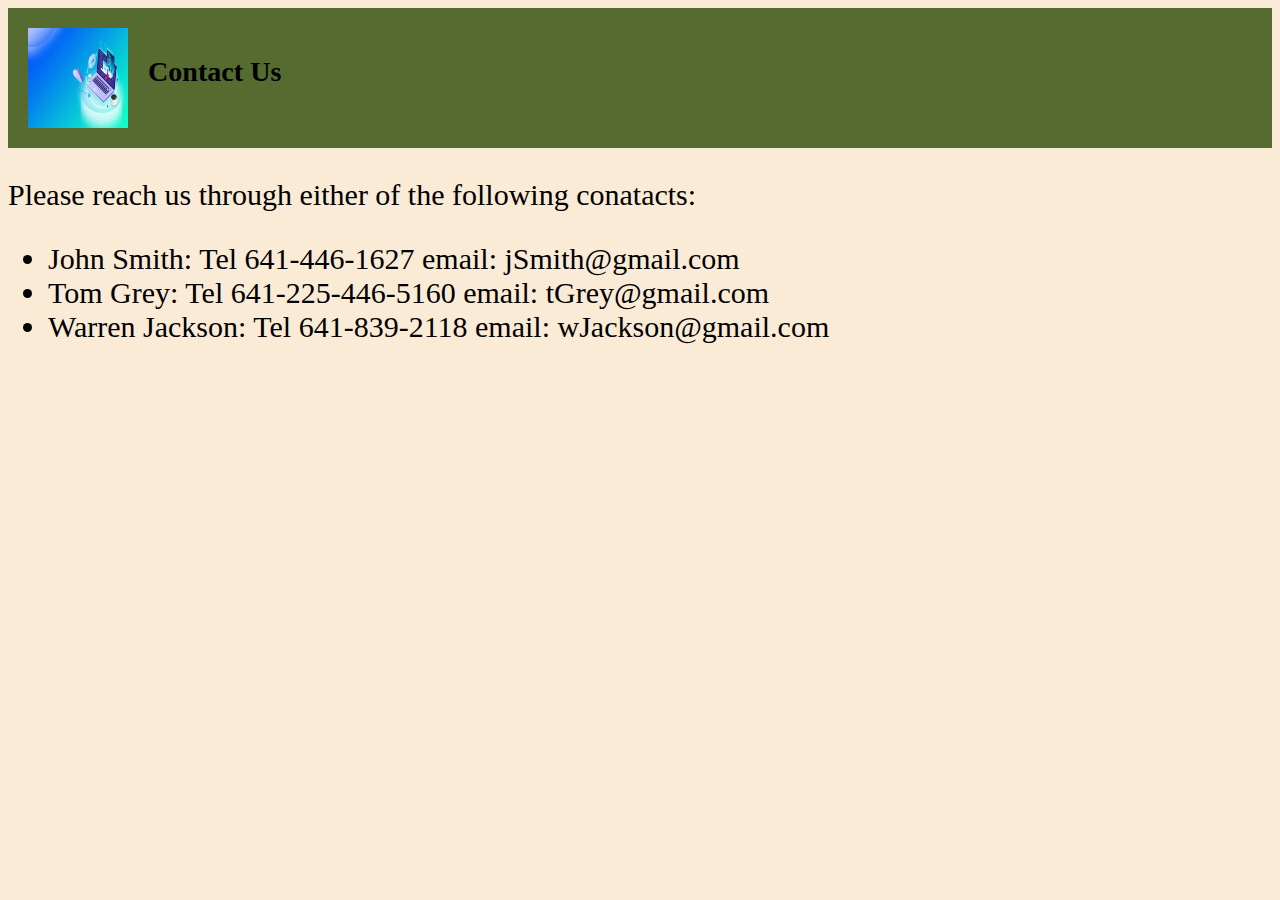
<file: About US/about.html>
<!DOCTYPE html>
<html lang="en">
<head>
    <meta charset="UTF-8">
    <meta http-equiv="X-UA-Compatible" content="IE=edge">
    <meta name="viewport" content="width=device-width, initial-scale=1.0">
    <title>About US</title>
    <link href="../CSS/styles.css" rel="stylesheet"></link>    
</head>
<body class="aboutBody">
    <div class="head">
        <img src="../images/webDev.jpg" width="100px" height="100px" id="about">
        <h3>Contact Us</h3>
     </div> 
    <div>
    <p>Please reach us through either of the following conatacts:</p>
    <ul>
        <li>John Smith: Tel 641-446-1627 email: jSmith@gmail.com</li>
        <li>Tom Grey: Tel 641-225-446-5160 email: tGrey@gmail.com</li>
        <li>Warren Jackson: Tel 641-839-2118 email: wJackson@gmail.com</li>
    </ul>
    </div>
    
</body>
</html>
</file>
<file: CSS/styles.css>
*{
    box-sizing: border-box;
}
.head{
    display: flex;
    background-color: darkolivegreen;
    padding: 20px;
    gap: 20px;
    font-size: x-large;
}
#logo{
    margin-top: 10px;
    width: 100px;
    height: 75px;
}
#container{
    display: flex;
    gap: 5px;
    
}
#image1{
    width:"50px";
    height:"50px"; 
}
.aboutBody, .homeBody{
    background-color: antiquewhite;
    font-size: 30px;
}
</file>
